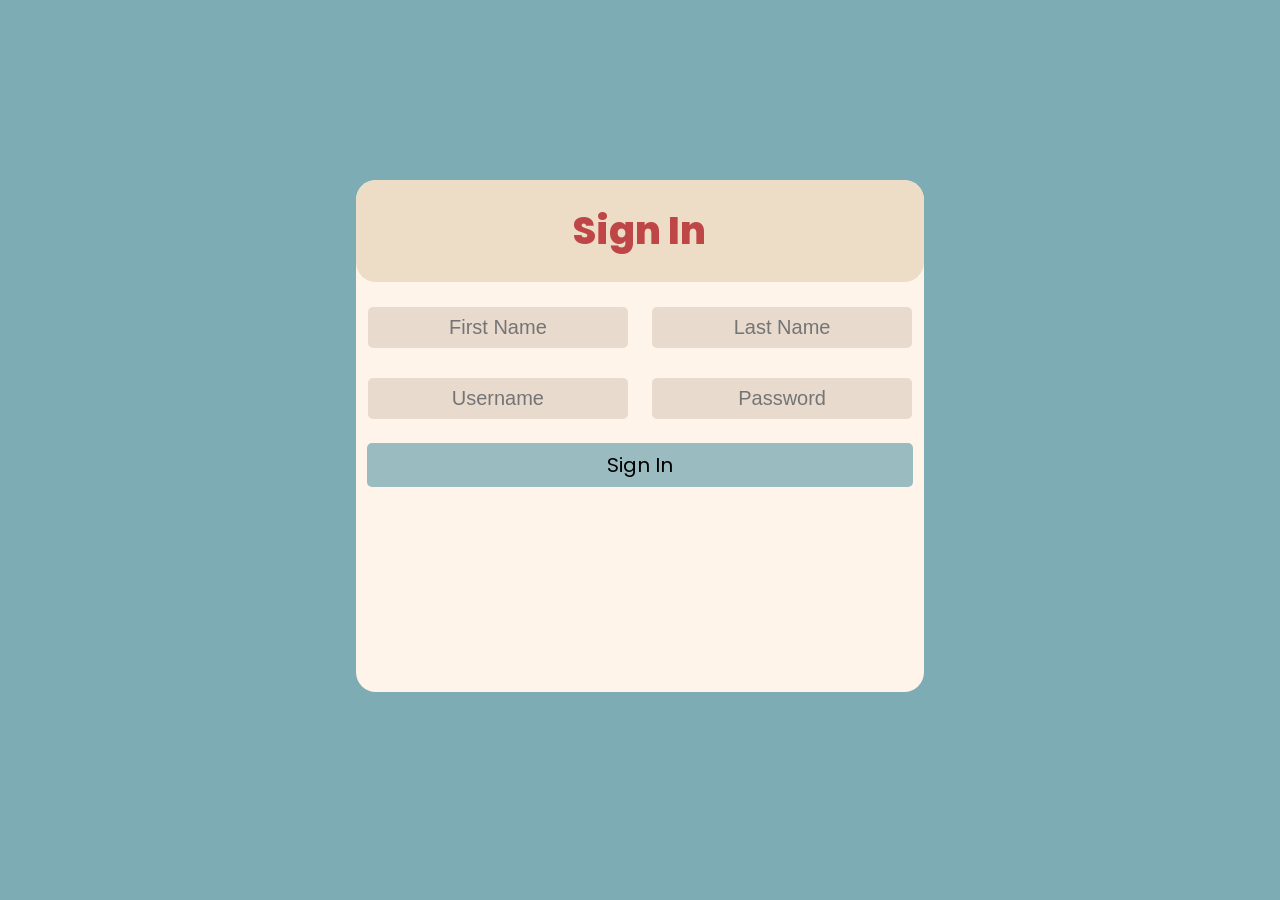
<file: index.html>
<!DOCTYPE html>
<html>
<head>
	<meta charset="utf-8">
	<meta name="viewport" content="width=device-width, initial-scale=1">
	<title>Sign in</title>
	<link rel="stylesheet" type="text/css" href="rsc/style.css">
	<link href="https://fonts.googleapis.com/css2?family=Poppins:wght@100;200;300;400;500;600;700;800;900&display=swap" rel="stylesheet">

	
</head>
<body>
	<div class="shell">
		<div class="header1">
			<p>Sign In</p>
		</div>
		<div class="namediv">
			<div>
				<input type="text" id="fname" placeholder="First Name">
			</div>
			<div>
				<input type="text" id="lname" placeholder="Last Name">
			</div>
		</div>
		<div class="namediv">
			<div>
				<input type="text" id="uname" placeholder="Username">
			</div>
			<div>
				<input type="password" id="pword" placeholder="Password">
			</div>
		</div>

		<div class="buttonSign">
			<button onclick="writeName()">Sign In</button>
		</div>
	</div>

	<script src="scripts/FakeSignUp.js"></script>
</body>
</html>
</file>
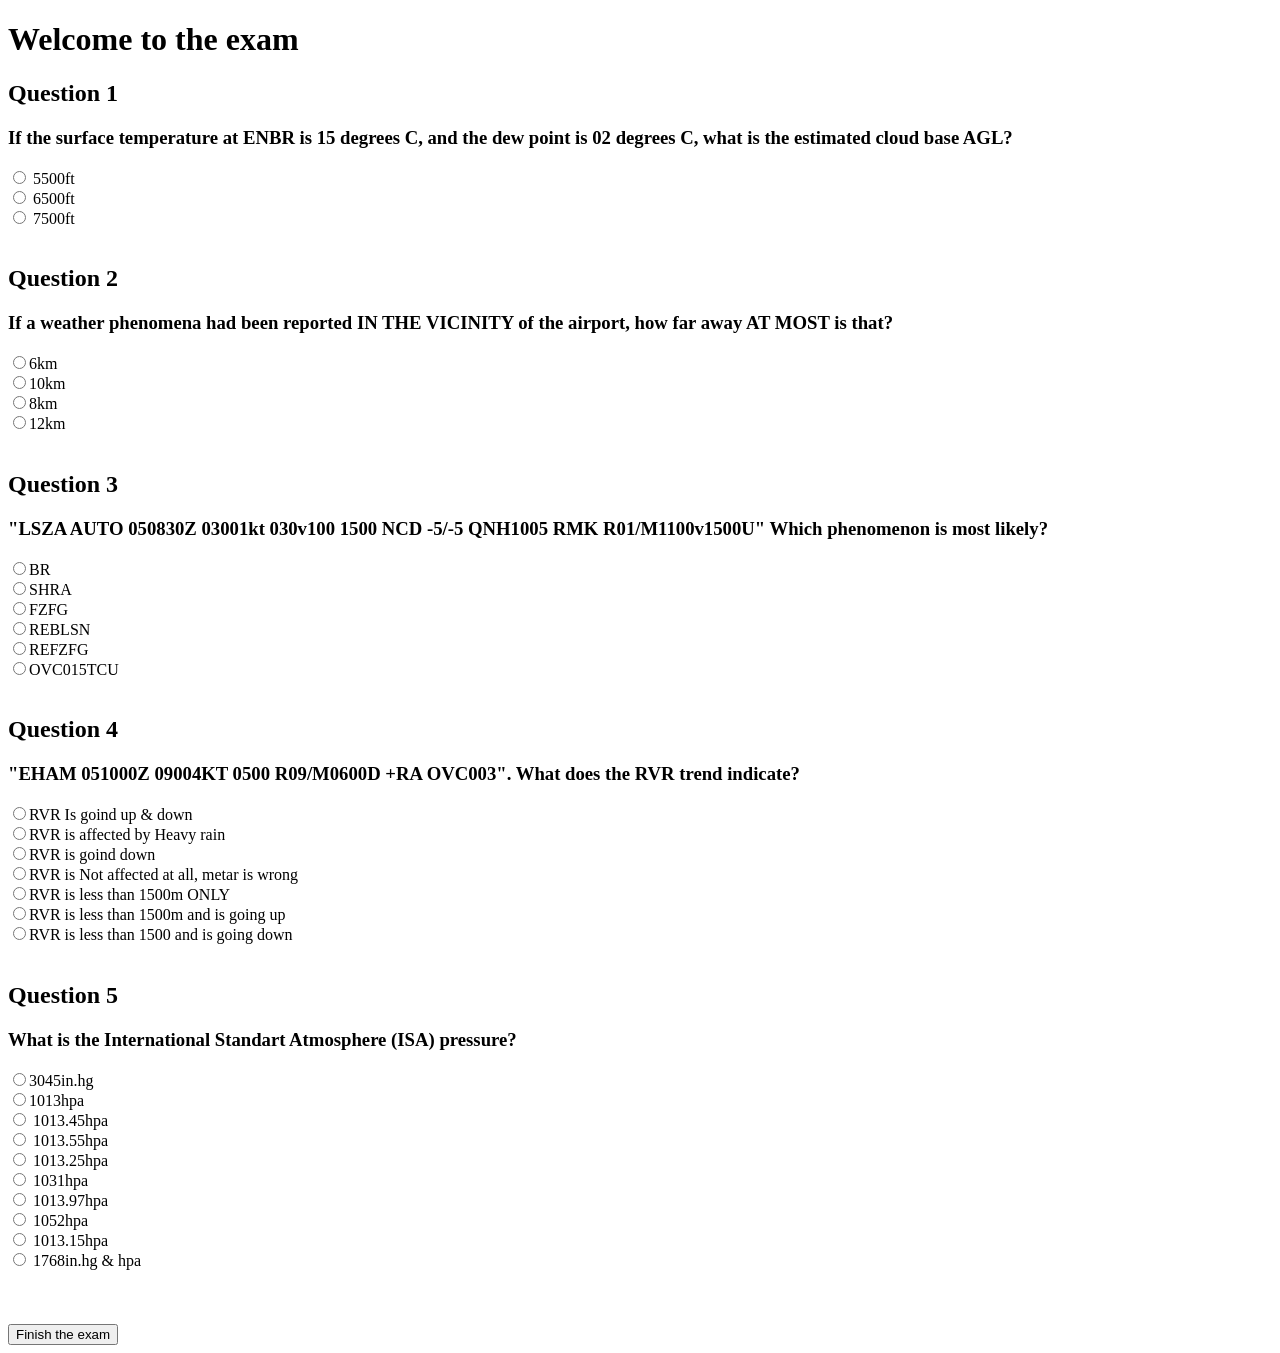
<file: exam.html>
<!DOCTYPE html>
<html lang="en">
<head>
    <meta charset="UTF-8">
    <meta name="viewport" content="width=device-width, initial-scale=1.0">
    <title>Document</title>
</head>
<body>
    <h1>Welcome to the exam</h1>
    <h2>Question 1</h2>
    <h3>If the surface temperature at ENBR is 15 degrees C, and the dew point is 02 degrees C, what is the estimated cloud base AGL?</h3>
    <label><input type="radio" name="q1" value="a"> 5500ft</label><br>
    <label><input type="radio" name="q1" value="b"> 6500ft</label><br>
    <label><input type="radio" name="q1" value="c"> 7500ft</label><br>
    <br>
    <h2>Question 2</h2>
    <h3>If a weather phenomena had been reported IN THE VICINITY of the airport, how far away AT MOST is that?</h3>
    <label><input type="radio" name="q2" value="a">6km</label><br>
    <label><input type="radio" name="q2" value="b">10km</label><br>
    <label><input type="radio" name="q2" value="c">8km</label><br>
    <label><input type="radio" name="q2" value="d">12km</label><br>
    <br>
    <h2>Question 3</h2>
    <h3>"LSZA AUTO 050830Z 03001kt 030v100 1500 NCD -5/-5 QNH1005 RMK R01/M1100v1500U" Which phenomenon is most likely?</h3>
    <label><input type="radio" name="q3" value="a">BR</label><br>
    <label><input type="radio" name="q3" value="b">SHRA</label><br>
    <label><input type="radio" name="q3" value="c">FZFG</label><br>
    <label><input type="radio" name="q3" value="d">REBLSN</label><br>
    <label><input type="radio" name="q3" value="e">REFZFG</label><br>
    <label><input type="radio" name="q3" value="f">OVC015TCU</label><br>

    <br>
    <h2>Question 4</h2>
    <h3>"EHAM 051000Z 09004KT 0500 R09/M0600D +RA OVC003". What does the RVR trend indicate? </h3>
    <label><input type="radio" name="q4" value="a">RVR Is goind up & down</label><br>
    <label><input type="radio" name="q4" value="b">RVR is affected by Heavy rain</label><br>
    <label><input type="radio" name="q4" value="c">RVR is goind down</label><br>
    <label><input type="radio" name="q4" value="d">RVR is Not affected at all, metar is wrong</label><br>
    <label><input type="radio" name="q4" value="e">RVR is less than 1500m ONLY</label><br>
    <label><input type="radio" name="q4" value="f">RVR is less than 1500m and is going up</label><br>
    <label><input type="radio" name="q4" value="g">RVR is less than 1500 and is going down</label><br>
    <br>
    <h2>Question 5</h2>
    <h3>What is the International Standart Atmosphere (ISA) pressure? </h3>
    <label><input type="radio" name="q5" value="a">3045in.hg</label><br>
    <label><input type="radio" name="q5" value="b">1013hpa</label><br>
    <label><input type="radio" name="q5" value="c"> 1013.45hpa</label><br>
    <label><input type="radio" name="q5" value="d"> 1013.55hpa</label><br>
    <label><input type="radio" name="q5" value="e"> 1013.25hpa</label><br>
    <label><input type="radio" name="q5" value="f"> 1031hpa</label><br>
    <label><input type="radio" name="q5" value="g"> 1013.97hpa</label><br>
    <label><input type="radio" name="q5" value="h"> 1052hpa</label><br>
    <label><input type="radio" name="q5" value="i"> 1013.15hpa</label><br>
    <label><input type="radio" name="q5" value="j"> 1768in.hg & hpa</label><br>
    <br>
    <br>
    <br>
    <button onclick="CheckExam()">Finish the exam</button>

    
</body>
<script src="lessonRSC/examRSC/exama.js"></script>
</html>
</file>
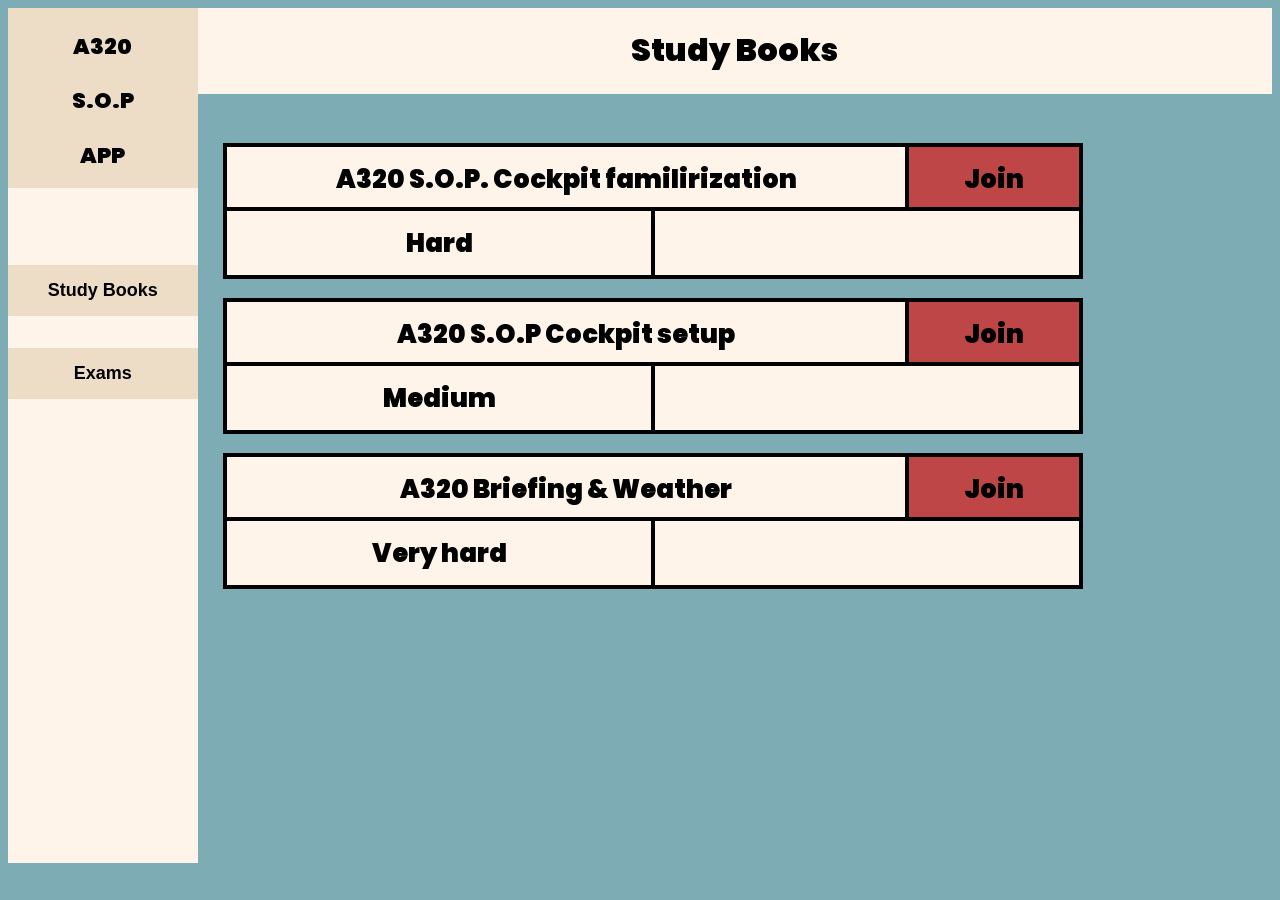
<file: mainScreen.html>
<!DOCTYPE html>
<html lang="en">
<head>
    <meta charset="UTF-8">
    <meta name="viewport" content="width=device-width, initial-scale=1.0">
    <title>Document</title>
    <link href="https://fonts.googleapis.com/css2?family=Poppins:wght@100;200;300;400;500;600;700;800;900&display=swap" rel="stylesheet">

	<link rel="stylesheet" href="rsc/dashboard.css">
</head>
<body onload="syncl1p(); syncl2p(); syncl3p();">
    
    <div class="sidebar">
        <div class="Namee">
            <p>A320</p>
            <p>S.O.P</p>
            <p>APP</p>
        </div>
        <button onclick="switchToStudy();" >Study Books</button>
        <button onclick="switchToExams()">Exams</button>
    </div>



    <div class="customizable" id="container">
        <div class="searchparent">
            <p>Study Books</p>
        </div>
        <div class="lessonparent">
            <div class="lesson-card" id="Lesson_1">
                <div class="headerr">
                    <div class="lessonName">
                    <p>A320 S.O.P. Cockpit familirization</p>
                    </div>
                    <div class="joinn" onclick="OpenLesson1()" href>
                        <p>Join</p>
                    </div>
                </div>
                
                <div class="stats">
                    <div class="difficultyy">
                        <p>Hard</p>
                    </div>
                    <div class="percentagee">
                        <p id="lesson1Percentage"></p>
                    </div>
                </div>
            </div>

            <div class="lesson-card" id="Lesson_2">
                <div class="headerr">
                    <div class="lessonName">
                    <p>A320 S.O.P Cockpit setup</p>
                    </div>
                    <div class="joinn" onclick="OpenLesson2()">
                        <p>Join</p>
                    </div>
                </div>
                
                <div class="stats">
                    <div class="difficultyy">
                        <p>Medium</p>
                    </div>
                    <div class="percentagee">
                        <p id="Lesson2Percentage"></p>
                    </div>
                </div>
            </div>

            <div class="lesson-card" id="Lesson_3">
                <div class="headerr">
                    <div class="lessonName">
                    <p>A320 Briefing & Weather</p>
                    </div>
                    <div class="joinn" onclick="OpenLesson3()">
                        <p>Join</p>
                    </div>
                </div>
                
                <div class="stats">
                    <div class="difficultyy">
                        <p>Very hard</p>
                    </div>
                    <div class="percentagee">
                        <p id="Lesson3Percentage"></p>
                    </div>
                </div>
            </div>
        </div>

    </div>


<script src="scripts/lessonopener.js"></script>
<script src="scripts/pageswitcher.js"></script>
<script src="scripts/progressSync_ldb.js"></script>
</body>
</html>
</file>
<file: rsc/style.css>
body {
	background-color: #7EACB5;
	display: flex;
	align-items: center;
	justify-content: center;
	height:95vh;
	font-family:'Poppins', Courier, monospace;
}

.shell{
	height: 40vw;
	width: 45%;
	background-color: #FFF4EA;
	border-radius: 20px;
	display: flex;
	flex-direction: column;
}

.header1 {
	width: 100%;
	height: 20%;
	background-color: #EDDCC6;
	border-radius: 20px;
	display: flex;
	align-items: center;
	justify-content: center;
}

.header1 p {
	font-weight: 800;
	font-size: 3vw;
	color: #BF4646;
}

.namediv {
	margin-top: 20px;
	width: 100%;
	height: 10%;
	background-color: transparent;
	border-radius: 20px;
	display: flex;
	justify-content: space-evenly;
	align-items: center;
	flex-direction: row;
	font-family:'Poppins', Courier, monospace;
}

.namediv div {
	height: 100%;
	width: 49.9%;
	border-radius: 20px;
	background-color: transparent;
	display: flex;
	justify-content: center;
	align-items: center;
}

.namediv div input {
	width: 90%;
	height: 75%;
	border-radius: 5px;
	background-color: rgba(143, 121, 93, 0.209);
	border: none;
	text-align: center;
	font-size: 20px;
}

.buttonSign {
	width: 100%;
	height: 10%;
	background-color: transparent;
	margin-top: 15px;
	border-radius: 20px;
	display: flex;
	justify-content: center;
	align-items: center;
	font-family:'Poppins', Courier, monospace;
}

.buttonSign button {
	width: 96%;
	height: 85%;
	border-radius: 5px;
	background-color: rgba(126, 172, 181, 0.777);
	cursor: grab;
	border: none;
	text-align: center;
	font-size: 20px;
	font-family:'Poppins', Courier, monospace;
}

.buttonSign button:hover {
	background-color: rgba(126, 172, 181, 0.586);
}
</file>
<file: rsc/dashboard.css>
body {
background-color: #7EACB5;
	display: flex;
	align-items: center;
	justify-content: center;
    flex-direction:row;
	height:95vh;
	font-family:'Poppins', Courier, monospace;
}

/* Sidebar setup */
.sidebar {
    height: 100%;
    width: 15%;
    background-color: #FFF4EA;
    display: flex;
    flex-direction: column;
}

.sidebar button {
    border: none;
    margin-top: 2.5vw;
    height: 4vw;
    width: 100%;
    background-color: #eddcc6;
    cursor: pointer;
    transition: 0.5s ease-in-out;
    font-size: 2vh;
    font-weight: 600;
}

.sidebar button:hover {
    background-color: #b1a08a;
}

.Namee {
    height: 20vh;
    width: 100%;
    background-color: #eddcc6;
    margin-bottom: 5vh;

}

.Namee p {
    text-align: center;
    font-weight: 1000;
    font-size: 2.4vh;
}
/* End of sidebar setup */
.customizable {
    height: 100%;
    width: 85%;
    background-color: #7EACB5;
    display: flex;
    flex-direction: column;
}

.searchparent {
    width: 100%;
    height: 10%;
    background-color: #FFF4EA;
    align-self: flex-start;
    display: flex;
    justify-content: center;
    align-items: center;
}

.searchparent p {
    font-weight: 1000;
    font-size: 3.5vh;
}

.lessonparent {
    margin-top: 5%;
    width: 100%;
    height: fit-content;
    background-color: transparent;
    display: flex;
    /* align-items: flex-start; */
    flex-direction: column;
}

/* The lesson div thingy, 1st out of 2 options */
.lesson-card {
    height: 10vw;
    width: 80%;
    display: flex;
    justify-content: center;
    align-items: flex-start;
    flex-direction: column;
    background-color: transparent;
    margin-left: 2vw;
    margin-bottom: 3vh;
}

.headerr {
    width: 100%;
    height: 50%;
    display: flex;
    flex-direction: row;
    justify-content: flex-start;
    align-items: center;
}
.lessonName{
    height: 100%;
    width: 80%;
    background-color: #FFF4EA;
    border-style: solid;
    border-width: 4px;
    border-color: black;
    display: flex;
    align-items: center;
    justify-content: center;
}

.lessonName p {
    text-align: center;
    font-weight: 1000;
    font-size: 2vw;
}
.joinn {
    height: 100%;
    width: 20%;
    background-color: #BF4646;
    cursor: pointer;
    border-style: solid;
    border-width: 4px;
    border-color: black;
    border-left: none;
    display: flex;
    align-items: center;
    justify-content: center;
    transition: 1s ease;
}
.joinn:hover {
    background-color: #9b3a3a;
}

.joinn p {
    text-align: center;
    font-weight: 1000;
    font-size: 2vw;
}

.stats {
    height: 50%;
    width: 100%;
    display: flex;
    flex-direction: row;
    justify-content: flex-start;
    align-items: center;
    align-self: flex-start;
    display: flex;
    align-items: center;
    justify-content: center;
}

.difficultyy {
    height: 100%;
    width: 50%;
    background-color: #FFF4EA;
    border-style: solid;
    border-width: 4px;
    border-color: black;
    display: flex;
    align-items: center;
    justify-content: center;

}

.difficultyy p {
    text-align: center;
    font-weight: 1000;
    font-size: 2vw;
}

.percentagee {
    height: 100%;
    width: 50%;
    background-color: #FFF4EA;
    border-style: solid;
    border-width: 4px;
    border-color: black;
    border-left: none;
    display: flex;
    align-items: center;
    justify-content: center;

}
.percentageee{
    height: 100%;
    width: 50%;
    background-color: #FFF4EA;
    border-style: solid;
    border-width: 4px;
    border-color: black;
    border-left: none;
    display: flex;
    align-items: center;
    justify-content: center;
    cursor: pointer;
}
.percentageee p {
    text-align: center;
    font-weight: 1000;
    font-size: 2vw;
}

.percentagee p {
    text-align: center;
    font-weight: 1000;
    font-size: 2vw;
}

/* End of the first div thingy */
</file>
